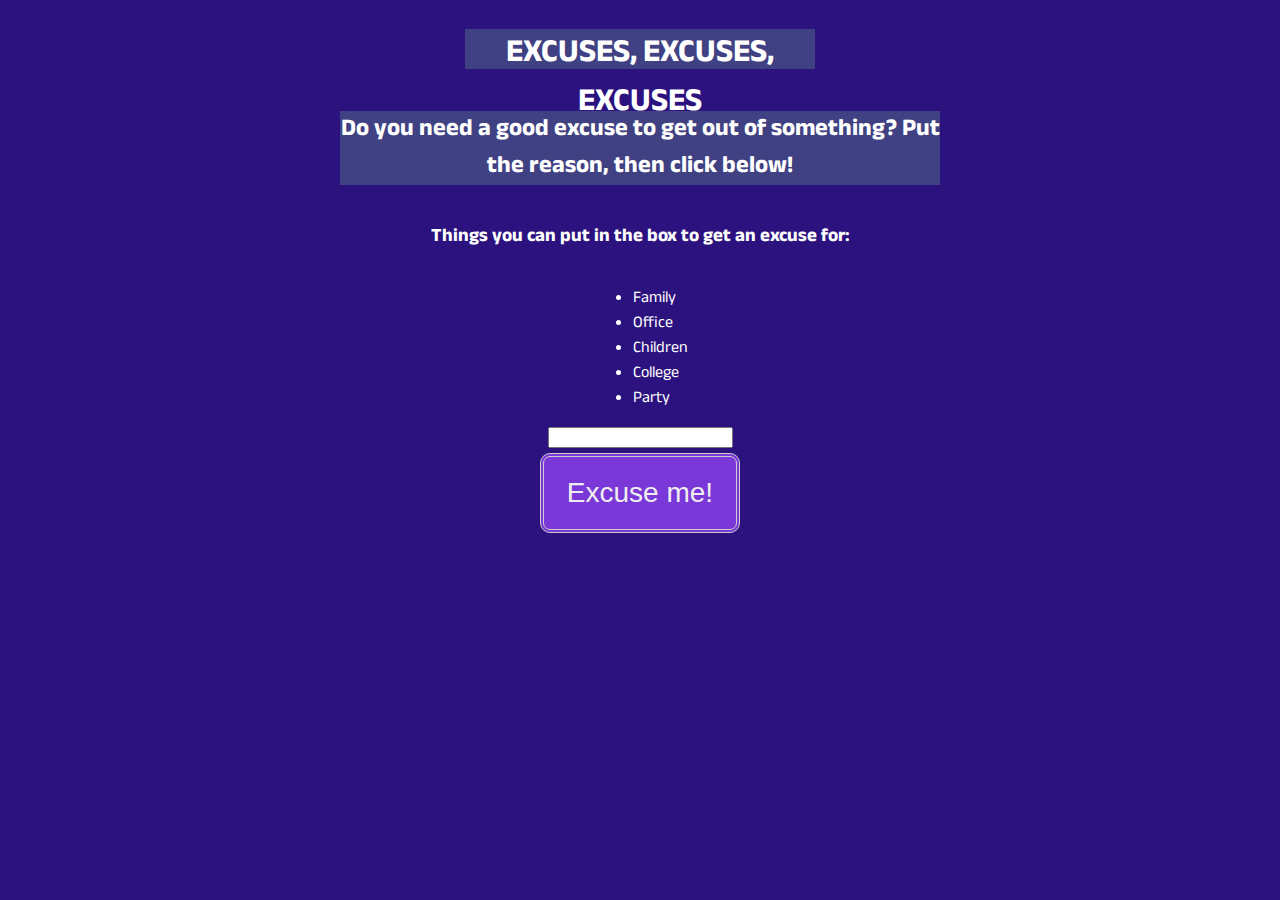
<file: Excuse Generator/index.html>
<!DOCTYPE html>
<html lang="en">
<head>
    <meta charset="UTF-8">
    <meta http-equiv="X-UA-Compatible" content="IE=edge">
    <meta name="viewport" content="width=device-width, initial-scale=1.0">
    <title>Excuse Generator</title>
    <link rel="preconnect" href="https://fonts.googleapis.com">
    <link rel="preconnect" href="https://fonts.gstatic.com" crossorigin>
    <link href="https://fonts.googleapis.com/css2?family=Anek+Gujarati&display=swap" rel="stylesheet">
    <link rel="stylesheet" href="style.css">
</head>
<body>
    <section class="main">
        <h1>EXCUSES, EXCUSES, EXCUSES</h1>
        <h2 class="question">Do you need a good excuse to get out of something? Put the reason, then click below!</h2>
        <h3>Things you can put in the box to get an excuse for: </h3>
        <ul>
            <li>Family</li>
            <li>Office</li>
            <li>Children</li>
            <li>College</li>
            <li>Party</li>
        </ul>
        <input type="text" name="" value="">
        <button>Excuse me!</button>
        <h2 id="wanted"></h2>
    </section>
    <script src="main.js"></script>
</body>
</html>
</file>
<file: Excuse Generator/style.css>
*{
    box-sizing: border-box;
}
body{
    background: #2C127E;
    font-family: 'Anek Gujarati', sans-serif;
    color: white;
}
.main{
    display: flex;
    flex-direction: column;
    align-items: center;
}
h1{
    color: white;
    background: #404182;
    height: 40px;
    width: 350px;
    text-align: center;
}
.question{
    color: white;
    background: #404182;
    text-align: center;
    width: 600px;
}
button{
    background-color: #7b38d8;
    border-radius: 10px;
    border: 4px double #cccccc;
    color: #eeeeee;
    text-align: center;
    font-size: 28px;
    padding: 20px;
    width: 200px;
    -webkit-transition: all 0.5s;
    -moz-transition: all 0.5s;
    -o-transition: all 0.5s;
    transition: all 0.5s;
    cursor: pointer;
    margin: 5px;
}
</file>
